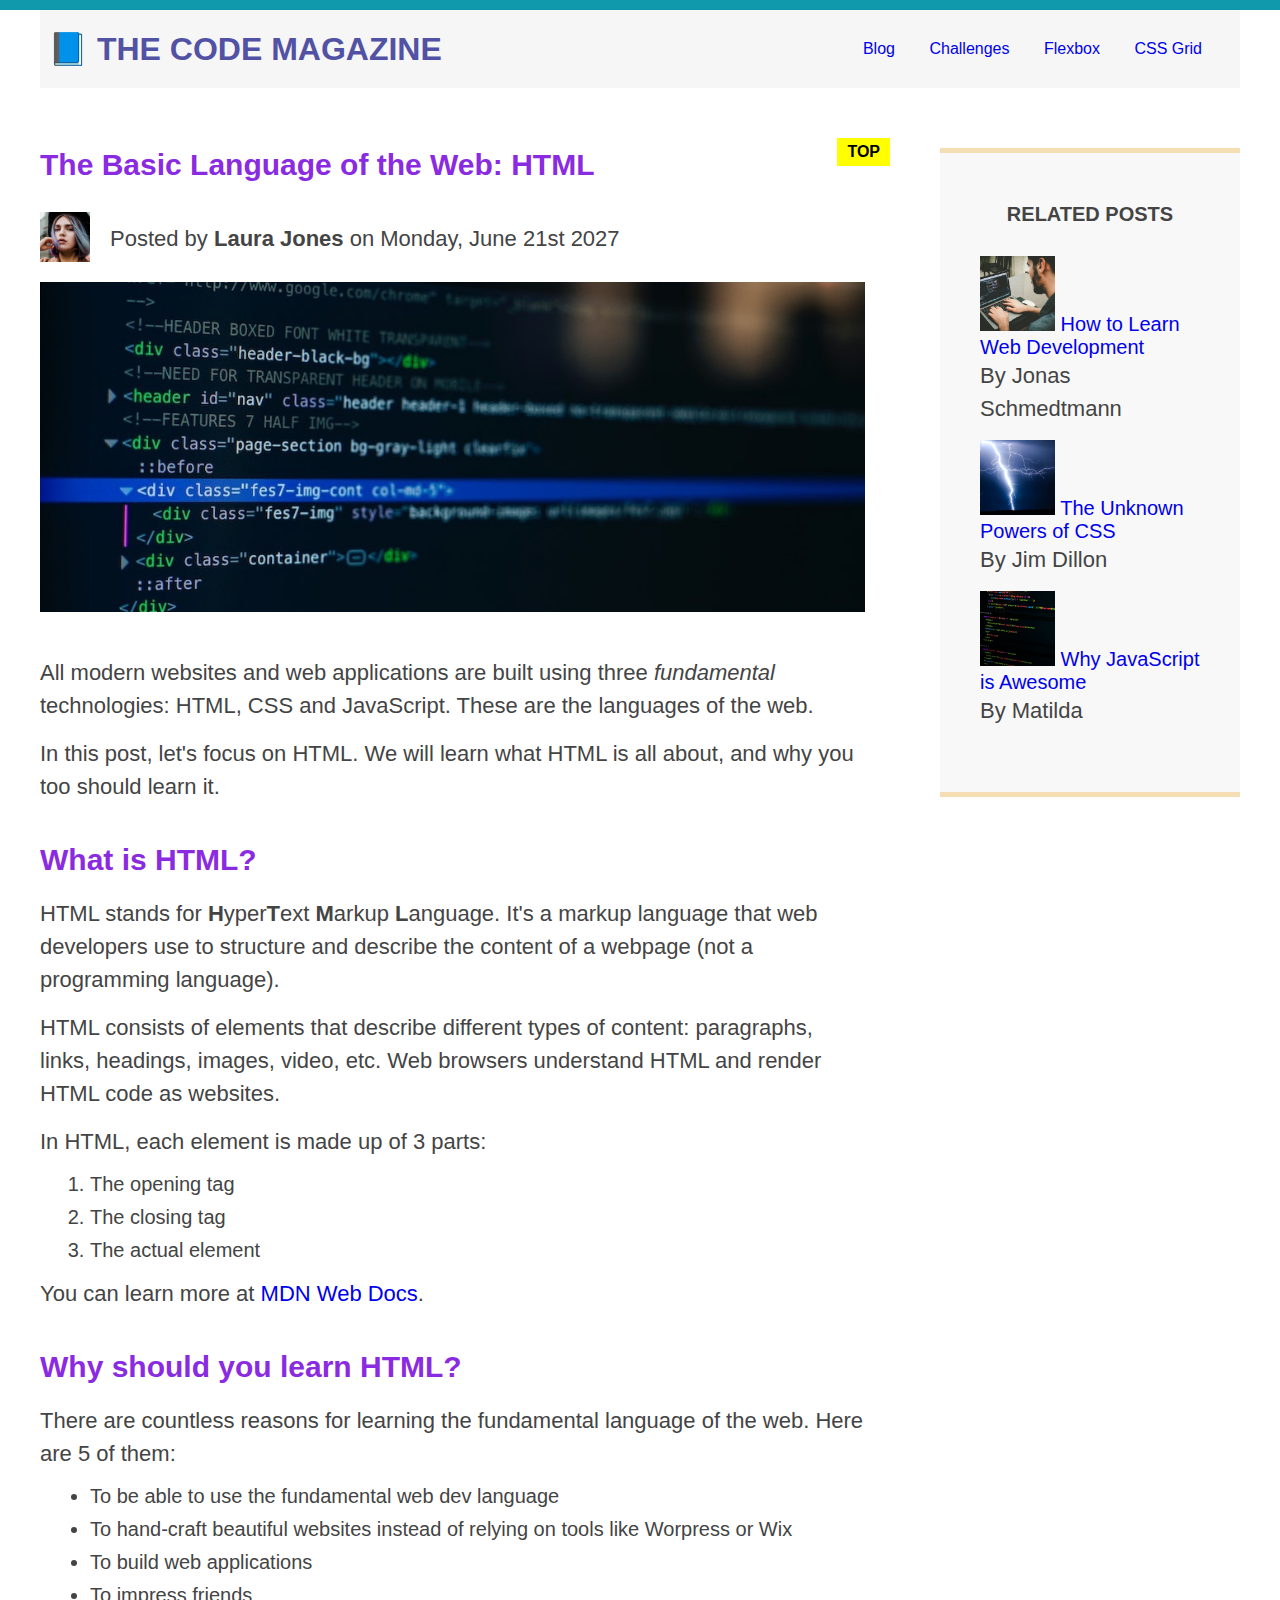
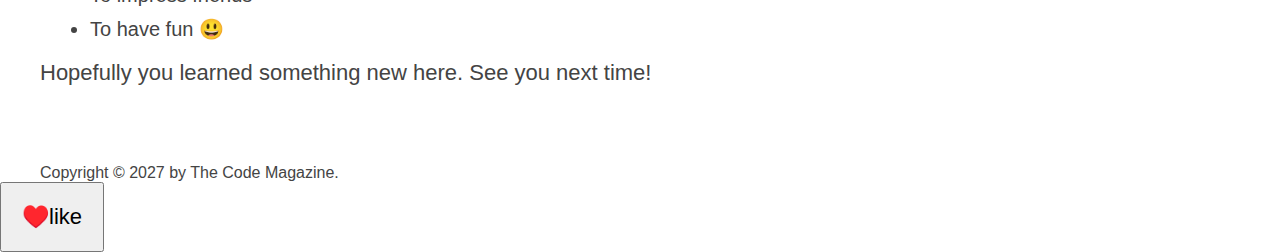
<file: index.html>
<!DOCTYPE html>
<html lang="en">
  <head>
    <meta charset="UTF-8" />
    <link rel="stylesheet" href="style.css" />
    <title>The Basic Language of the Web: HTML</title>
  </head>

  <body>
    <div class="container">
      <!--
    <h1>The Basic Language of the Web: HTML</h1>
    <h2>The Basic Language of the Web: HTML</h2>
    <h3>The Basic Language of the Web: HTML</h3>
    <h4>The Basic Language of the Web: HTML</h4>
    <h5>The Basic Language of the Web: HTML</h5>
    <h6>The Basic Language of the Web: HTML</h6>
    -->

      <header class="main-header clearfix">
        <h1>📘 The Code Magazine</h1>

        <nav>
          <a href="#">Blog</a>
          <a href="#">Challenges</a>
          <a href="#">Flexbox</a>
          <a href="#">CSS Grid</a>
        </nav>
        <div class="clear"></div>
      </header>

      <article>
        <header class="posting-header">
          <h2>The Basic Language of the Web: HTML</h2>

          <img
            class="author-img"
            src="img/laura-jones.jpg"
            alt="Headshot of Laura Jones"
            height="50"
            width="50" />

          <p class="author">
            Posted by <strong>Laura Jones</strong> on Monday, June 21st 2027
          </p>

          <img
            src="img/post-img.jpg"
            alt="HTML code on a screen"
            width="500"
            height="200"
            class="post-img" />
        </header>

        <p>
          All modern websites and web applications are built using three
          <em>fundamental</em>
          technologies: HTML, CSS and JavaScript. These are the languages of the
          web.
        </p>

        <p>
          In this post, let's focus on HTML. We will learn what HTML is all
          about, and why you too should learn it.
        </p>

        <h3>What is HTML?</h3>
        <p>
          HTML stands for <strong>H</strong>yper<strong>T</strong>ext
          <strong>M</strong>arkup <strong>L</strong>anguage. It's a markup
          language that web developers use to structure and describe the content
          of a webpage (not a programming language).
        </p>
        <p>
          HTML consists of elements that describe different types of content:
          paragraphs, links, headings, images, video, etc. Web browsers
          understand HTML and render HTML code as websites.
        </p>
        <p>In HTML, each element is made up of 3 parts:</p>

        <ol>
          <li>The opening tag</li>
          <li>The closing tag</li>
          <li>The actual element</li>
        </ol>

        <p>
          You can learn more at
          <a
            href="https://developer.mozilla.org/en-US/docs/Web/HTML"
            target="_blank"
            >MDN Web Docs</a
          >.
        </p>

        <h3>Why should you learn HTML?</h3>

        <p>
          There are countless reasons for learning the fundamental language of
          the web. Here are 5 of them:
        </p>

        <ul>
          <li>To be able to use the fundamental web dev language</li>
          <li>
            To hand-craft beautiful websites instead of relying on tools like
            Worpress or Wix
          </li>
          <li>To build web applications</li>
          <li>To impress friends</li>
          <li>To have fun 😃</li>
        </ul>

        <p>Hopefully you learned something new here. See you next time!</p>
      </article>

      <aside>
        <h4>Related posts</h4>

        <ul class="related">
          <li>
            <img
              src="img/related-1.jpg"
              alt="Person programming"
              width="75"
              height="75" />
            <a href="#">How to Learn Web Development</a>
            <p>By Jonas Schmedtmann</p>
          </li>
          <li>
            <img
              src="img/related-2.jpg"
              alt="Lightning"
              width="75"
              height="75" />
            <a href="#">The Unknown Powers of CSS</a>
            <p>By Jim Dillon</p>
          </li>
          <li>
            <img
              src="img/related-3.jpg"
              alt="JavaScript code on a screen"
              width="75"
              height="75" />
            <a href="#">Why JavaScript is Awesome</a>
            <p>By Matilda</p>
          </li>
        </ul>
      </aside>

      <footer>Copyright &copy; 2027 by The Code Magazine.</footer>
    </div>
    <button class="but-like">♥️like</button>
  </body>
</html>
</file>
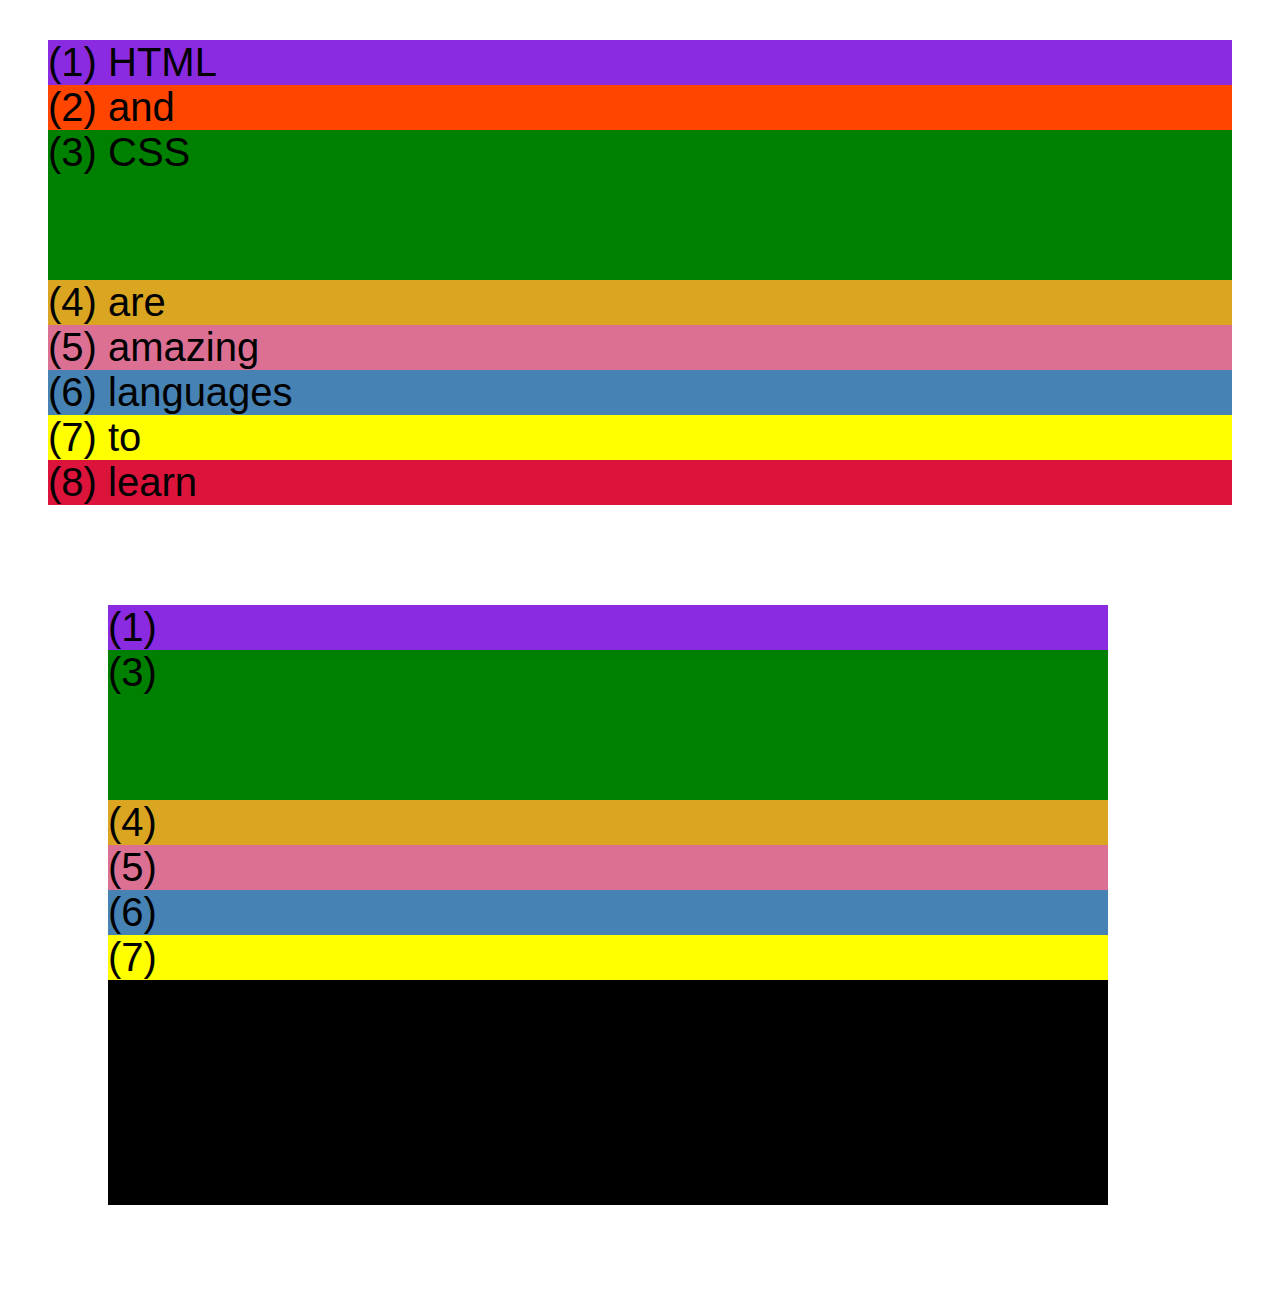
<file: css-grid.html>
<!DOCTYPE html>
<html lang="en">
  <head>
    <meta charset="UTF-8" />
    <meta http-equiv="X-UA-Compatible" content="IE=edge" />
    <meta name="viewport" content="width=device-width, initial-scale=1.0" />
    <title>CSS Grid</title>
    <style>
      .el--1 {
        background-color: blueviolet;
      }
      .el--2 {
        background-color: orangered;
      }
      .el--3 {
        background-color: green;
        height: 150px;
      }
      .el--4 {
        background-color: goldenrod;
      }
      .el--5 {
        background-color: palevioletred;
      }
      .el--6 {
        background-color: steelblue;
      }
      .el--7 {
        background-color: yellow;
      }
      .el--8 {
        background-color: crimson;
      }

      .container--1 {
        /* STARTER */
        font-family: sans-serif;
        background-color: #ddd;
        font-size: 40px;
        margin: 40px;

        /* CSS GRID */
      }

      .container--2 {
        /* STARTER */
        font-family: sans-serif;
        background-color: black;
        font-size: 40px;
        margin: 100px;

        width: 1000px;
        height: 600px;

        /* CSS GRID */
      }
    </style>
  </head>
  <body>
    <div class="container--1">
      <div class="el el--1">(1) HTML</div>
      <div class="el el--2">(2) and</div>
      <div class="el el--3">(3) CSS</div>
      <div class="el el--4">(4) are</div>
      <div class="el el--5">(5) amazing</div>
      <div class="el el--6">(6) languages</div>
      <div class="el el--7">(7) to</div>
      <div class="el el--8">(8) learn</div>
    </div>

    <div class="container--2">
      <div class="el el--1">(1)</div>
      <div class="el el--3">(3)</div>
      <div class="el el--4">(4)</div>
      <div class="el el--5">(5)</div>
      <div class="el el--6">(6)</div>
      <div class="el el--7">(7)</div>
    </div>
  </body>
</html>
</file>
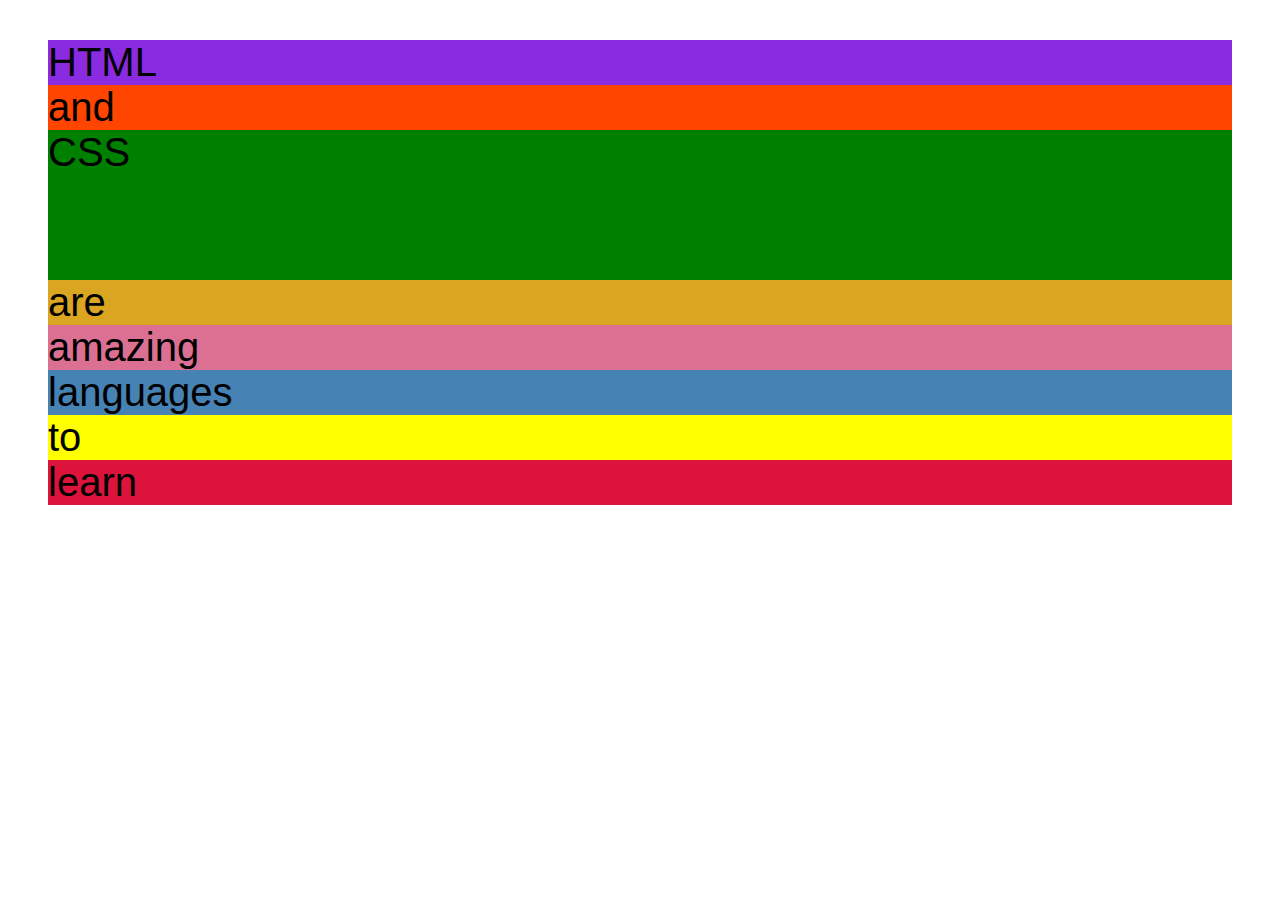
<file: flexbox.html>
<!DOCTYPE html>
<html lang="en">
  <head>
    <meta charset="UTF-8" />
    <meta http-equiv="X-UA-Compatible" content="IE=edge" />
    <meta name="viewport" content="width=device-width, initial-scale=1.0" />
    <title>Flexbox</title>
    <style>
      .el--1 {
        background-color: blueviolet;
      }
      .el--2 {
        background-color: orangered;
      }
      .el--3 {
        background-color: green;
        height: 150px;
      }
      .el--4 {
        background-color: goldenrod;
      }
      .el--5 {
        background-color: palevioletred;
      }
      .el--6 {
        background-color: steelblue;
      }
      .el--7 {
        background-color: yellow;
      }
      .el--8 {
        background-color: crimson;
      }

      .container {
        /* STARTER */
        font-family: sans-serif;
        background-color: #ddd;
        font-size: 40px;
        margin: 40px;

        /* FLEXBOX */
      }
    </style>
  </head>
  <body>
    <div class="container">
      <div class="el el--1">HTML</div>
      <div class="el el--2">and</div>
      <div class="el el--3">CSS</div>
      <div class="el el--4">are</div>
      <div class="el el--5">amazing</div>
      <div class="el el--6">languages</div>
      <div class="el el--7">to</div>
      <div class="el el--8">learn</div>
    </div>
  </body>
</html>
</file>
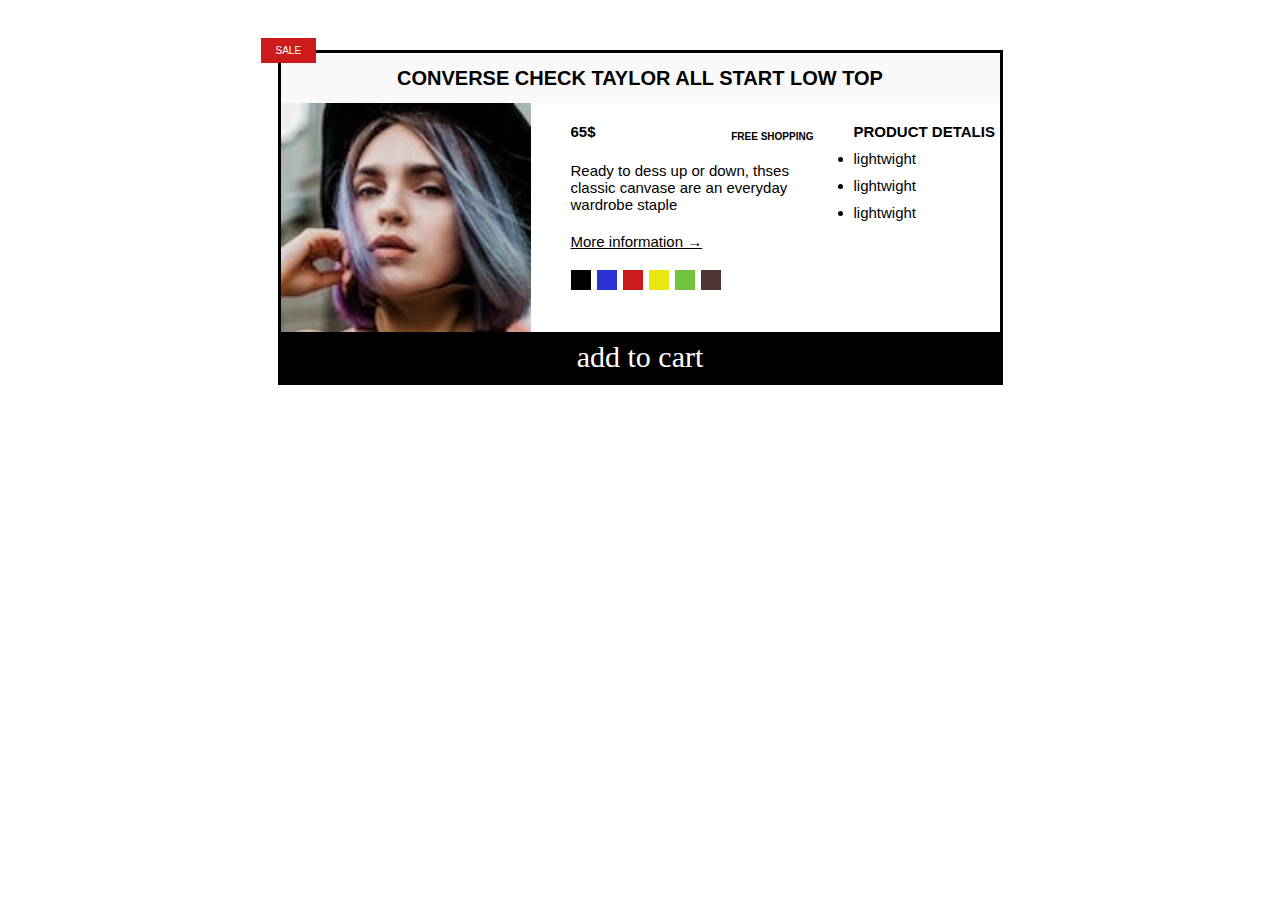
<file: index2.html>
<!DOCTYPE html>
<html lang="en">
  <head>
    <meta charset="UTF-8" />
    <meta name="viewport" content="width=device-width, initial-scale=1.0" />
    <title>section 2</title>
    <link rel="stylesheet" href="styles.css" />
  </head>
  <body>
    <div class="container clearfix">
      <div class="sub-container">
        <h1>converse check TAYLOR all start LOW top</h1>
        <img
          alt="Chuck Taylor All Star Shoe"
          src="img/laura-jones.jpg"
          height="250"
          width="250"
          class="product-img" />
        <div class="product-info">
          <h2 class="price">65$</h2>
          <h4 class="free-shpping">free shopping</h4>

          <p class="product-description">
            Ready to dess up or down, thses classic canvase are an everyday
            wardrobe staple
          </p>

          <a class="more-info" href="https://www.converse.com"
            >More information &rarr;</a
          >
          <div>
            <button id="black"></button>
            <button id="blue"></button>
            <button id="red"></button>
            <button id="yellow"></button>
            <button id="green"></button>
            <button id="brown"></button>
          </div>
        </div>

        <div class="product-details">
          <h2>product detalis</h2>
          <ul>
            <li>lightwight</li>
            <li>lightwight</li>
            <li>lightwight</li>
          </ul>
        </div>

        <button class="but-add">add to cart</button>
      </div>
      <p class="but-sale">sale</p>
    </div>
  </body>
</html>
</file>
<file: style.css>
* {
  margin: 0;
  padding: 0;
  box-sizing: border-box;
}
body {
  color: #444;
  font-family: sans-serif;
  border-top: 10px solid #1098ad;
  position: relative;
}
.main-header {
  background-color: rgba(225, 225, 225, 0.304);
  padding: 20px 8px;
  margin-bottom: 60px;
}

.container {
  width: 1200px;
  /* margin-left: auto;
  margin-right: auto; */
  margin: 0 auto;
}

nav {
  color: rgb(82, 82, 164);
}
article {
  margin-bottom: 60px;
}

h1 {
  color: rgb(82, 82, 164);
  text-transform: uppercase;
}
h2 {
  margin-bottom: 30px;
  color: blueviolet;
  font-size: 30px;
  position: relative;
}
h2::after {
  content: "TOP";
  background-color: yellow;
  color: black;
  font-size: 16px;
  font-weight: bold;
  display: inline-block;
  padding: 5px 10px;
  position: absolute;
  top: -10px;
  right: -25px;
}

.posting-header {
  margin-bottom: 40px;
}
h3 {
  font-size: 30px;
  margin-bottom: 20px;
  color: blueviolet;
  margin-top: 40px;
}

p {
  font-size: 22px;
  font-family: sans-serif;
  line-height: 1.5;
  margin-bottom: 15px;
}

h4 {
  text-align: center;
  font-size: 20px;
  text-transform: uppercase;
  margin-bottom: 30px;
}
a:link {
  text-decoration: none;
}

a:hover {
  color: rgb(93, 49, 9);
  font-weight: bold;
  text-decoration: underline dotted orangered;
}

a:active {
  background-color: black;
}

aside {
  background-color: rgba(203, 203, 203, 0.139);
  border-top: 5px solid wheat;
  border-bottom: 5px solid wheat;
  padding: 50px 40px;
}

li {
  font-size: 20px;
  margin-bottom: 10px;
}

ul,
ol {
  margin-left: 50px;
  margin-bottom: 15px;
}

.post-img {
  width: 100%;
  height: auto;
}
nav a:link {
  margin-right: 30px;
  margin-top: 10px;
  display: inline-block;
}
nav a:link :last-child {
  margin: 20px;
}
.but-like {
  font-size: 22px;
  padding: 20px;
  cursor: pointer;
  position: relative;
  left: 0;
  bottom: 0;
}

/* floats */
.related {
  list-style: none;
  margin-left: 0;
}

.author-img {
  float: left;
  margin-bottom: 20px;
}
.author {
  float: left;
  margin-left: 20px;
  margin-top: 10px;
}

h1 {
  float: left;
}
nav {
  float: right;
}
/* .clear {
  clear: both;
} */

.clearfix::after {
  clear: both;
  content: "";
  display: block;
}

article {
  width: 825px;
  float: left;
}
aside {
  width: 300px;
  float: right;
}
footer {
  clear: both;
}
</file>
<file: styles.css>
* {
  margin: 0;
  padding: 0;
  box-sizing: border-box;
}
body {
  font-family: sans-serif;
  font-size: 15px;
}

h1 {
  margin: 0;
  height: 50px;
  display: flex;
  justify-content: center;
  align-items: center;
  background-color: rgba(230, 223, 223, 0.216);
  padding: 15px;
  text-transform: uppercase;
  font-size: 20px;
}
li {
  color: rgb(0, 3, 2);
  margin-left: 20px;
}

.container {
  border-style: solid;
  width: 725px;
  margin: 50px auto;
  position: relative;
}
.clearfix::after {
  content: "";
  display: block;
  clear: both;
}

.but-add {
  background-color: black;
  color: white;
  width: 100%;
  height: 50px;
  font-size: 30px;
  font-family: "Times New Roman", Times, serif;
  margin-top: -74px;
}
.but-add:hover {
  color: #000;
  background-color: aliceblue;
}
button {
  width: 20px;
  height: 20px;
  border: none;
  margin-left: 0;
  margin-right: 2px;
}
.but-sale {
  position: absolute;
  top: -15px;
  left: -20px;
  /* here we use this property to allow the element takes fit space  */
  display: inline-block;
  padding: 7px 15px;
  background-color: #cd1b1b;
  color: white;
  text-transform: uppercase;
  font-size: 10px;
}

/* PRODUCTS CONTENAR   */

.more-info:link {
  color: black;
  display: inline-block;
  margin-top: 10px;
  margin-bottom: 20px;
}
.more-info:hover,
.more-info:active {
  text-decoration: none;
}
ul li {
  margin-top: 10px;
}
li :last-child {
  margin-bottom: 0;
}
h2,
h4 {
  text-transform: uppercase;
  font-size: 15px;
}

.product-details {
  margin-top: 20px;
  margin-left: 0;
}

#black {
  background-color: #000;
}
#red {
  background-color: #cd1b1b;
}
#blue {
  background-color: #2b31d2;
}
#yellow {
  background-color: #eae612;
}
#green {
  background-color: #73c43d;
}
#brown {
  background-color: #503434;
}
.product-img {
  float: left;
  margin-right: 40px;
}

/* PRODUCT DETATLES  */

.product-info {
  width: 243px;
  float: left;
  margin-right: 40px;
  margin-top: 20px;
}
.price {
  float: left;
}

.free-shpping {
  float: right;
  margin-bottom: 20px;
  font-size: 10px;
  margin-top: 8px;
}
.product-description {
  clear: both;
  margin-bottom: 10px;
}
</file>
